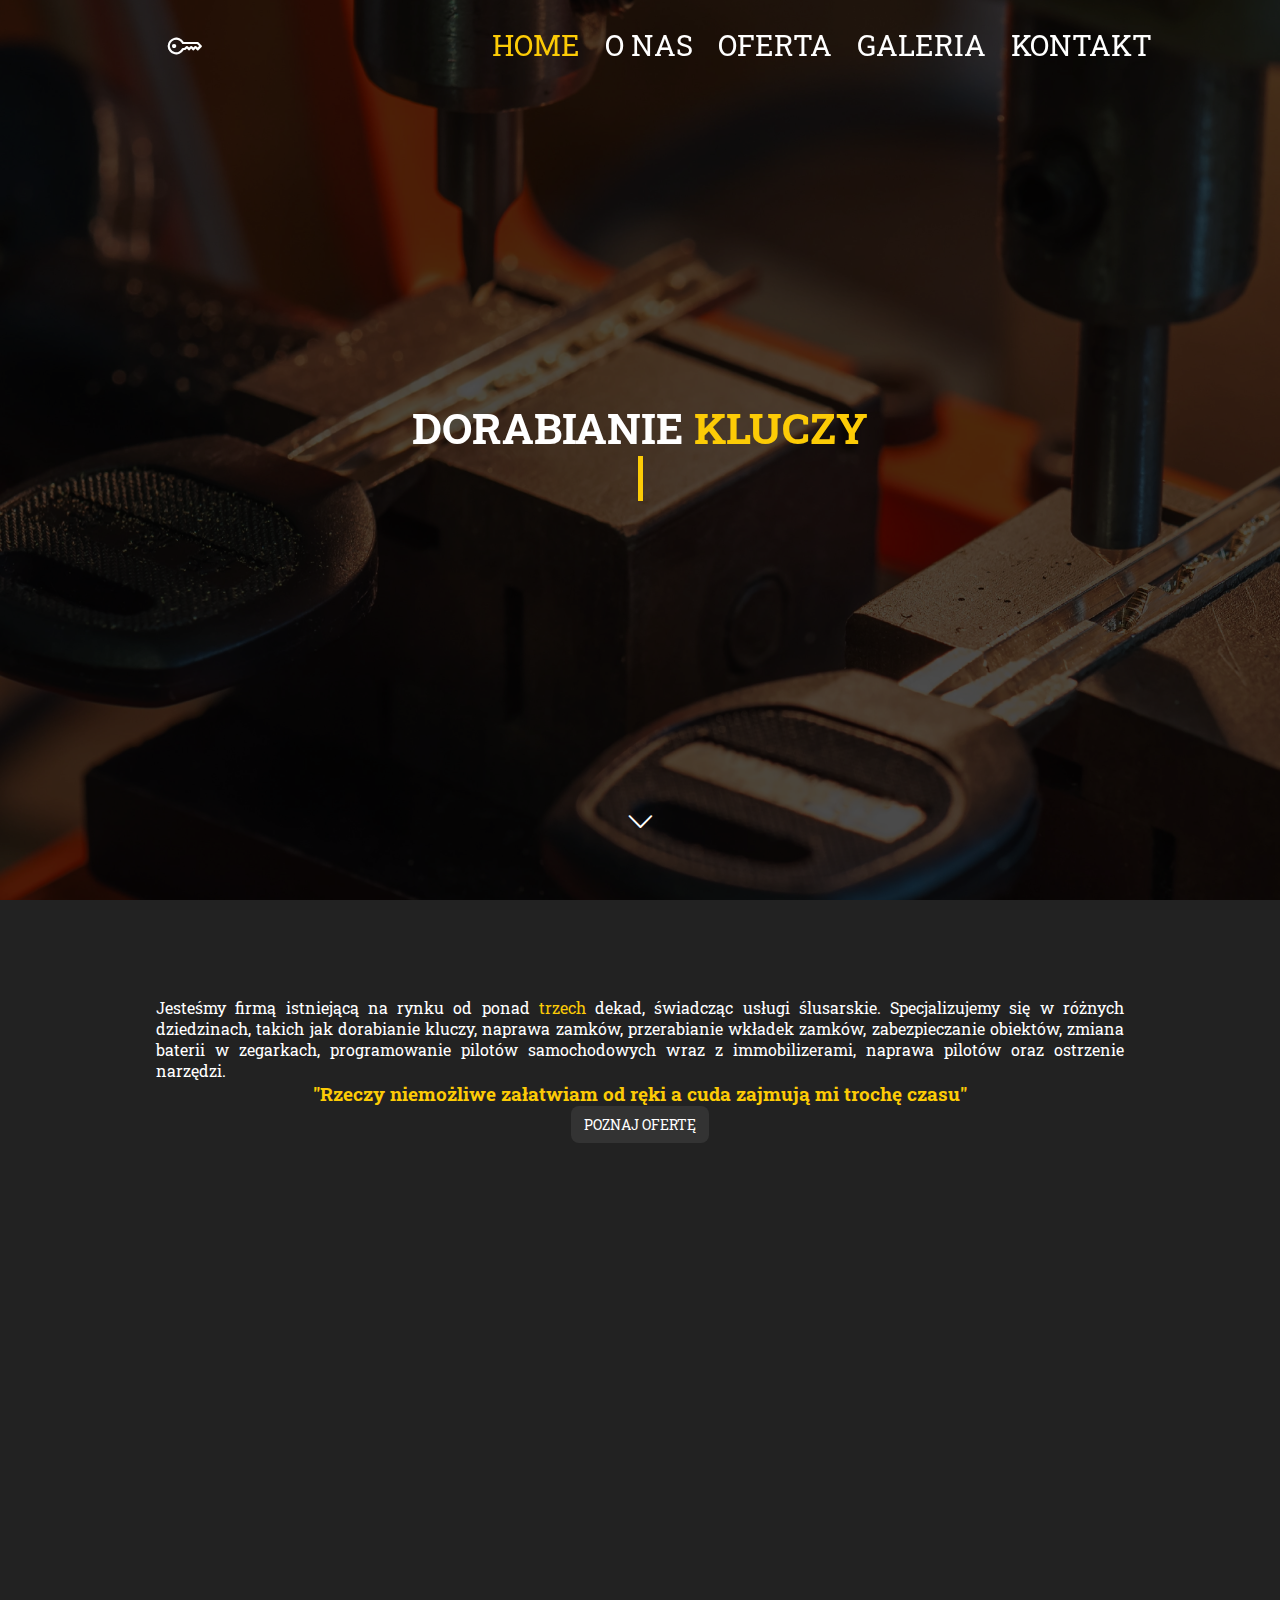
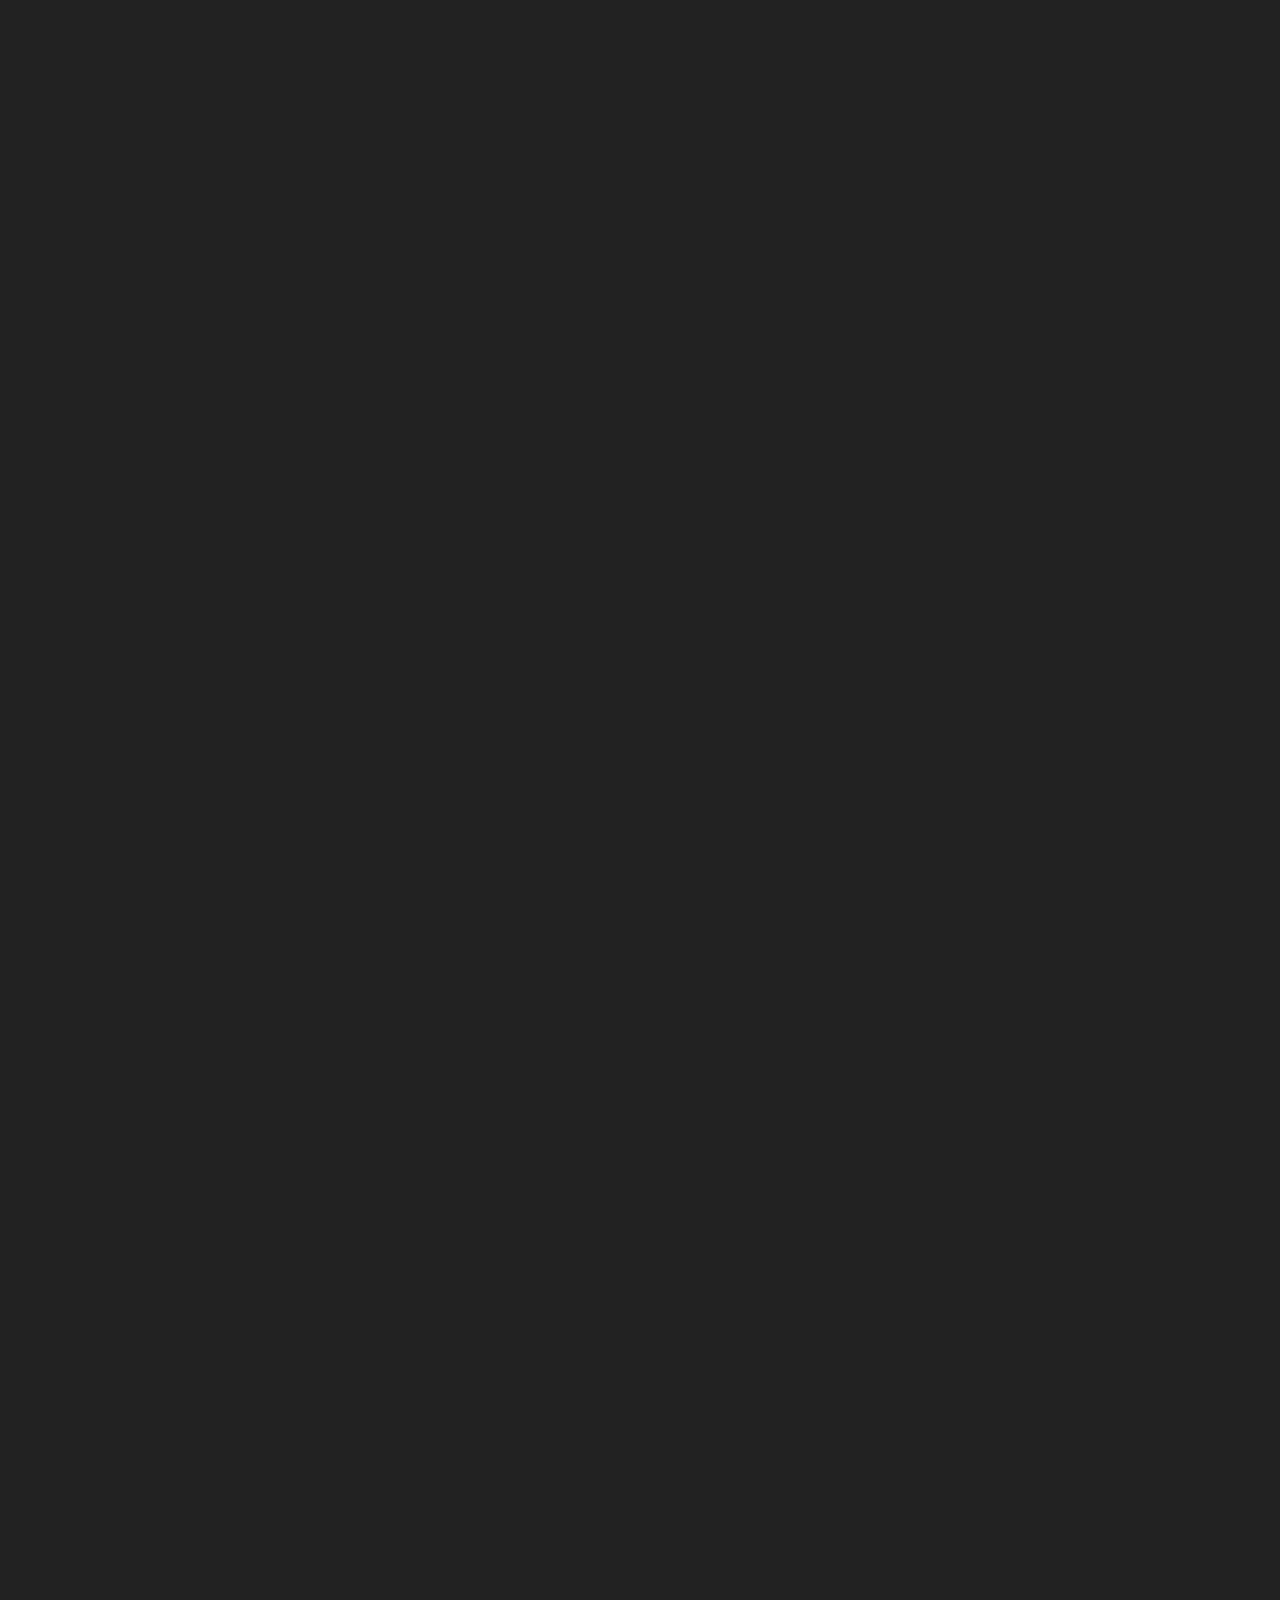
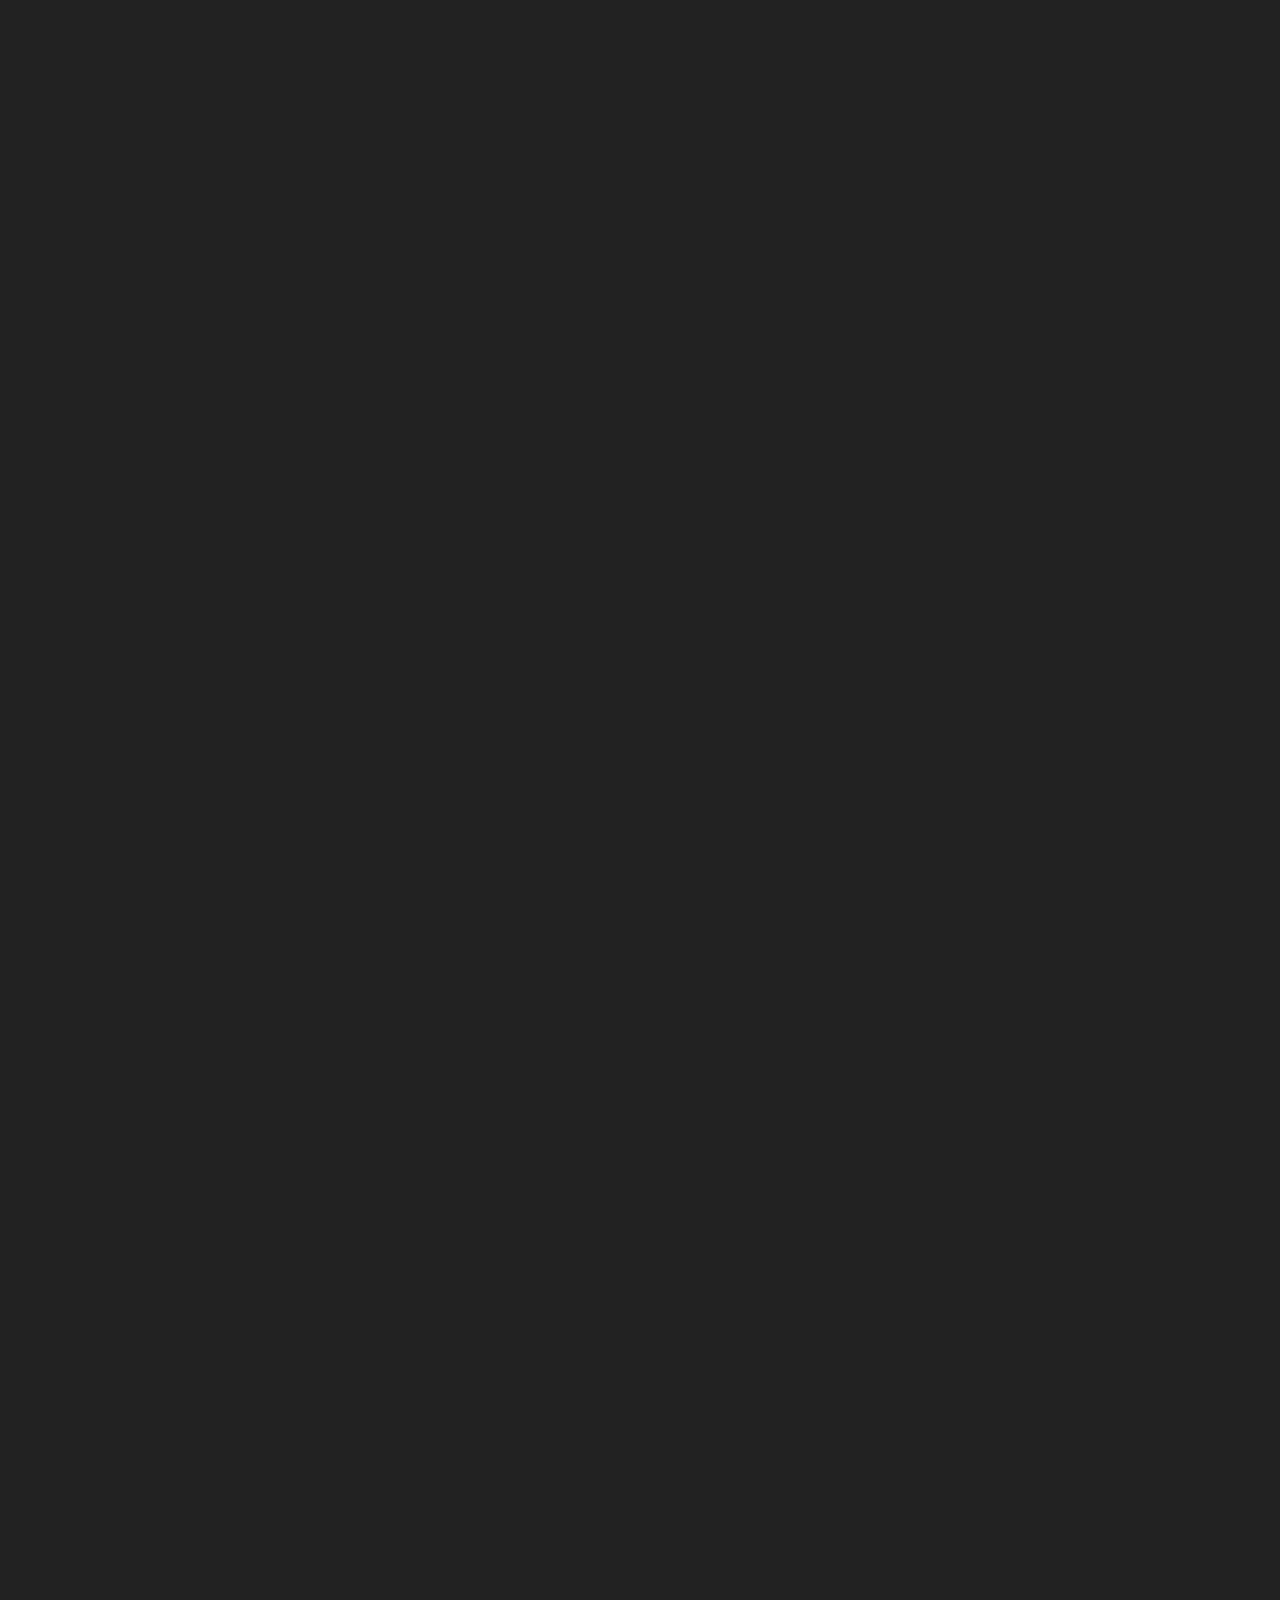
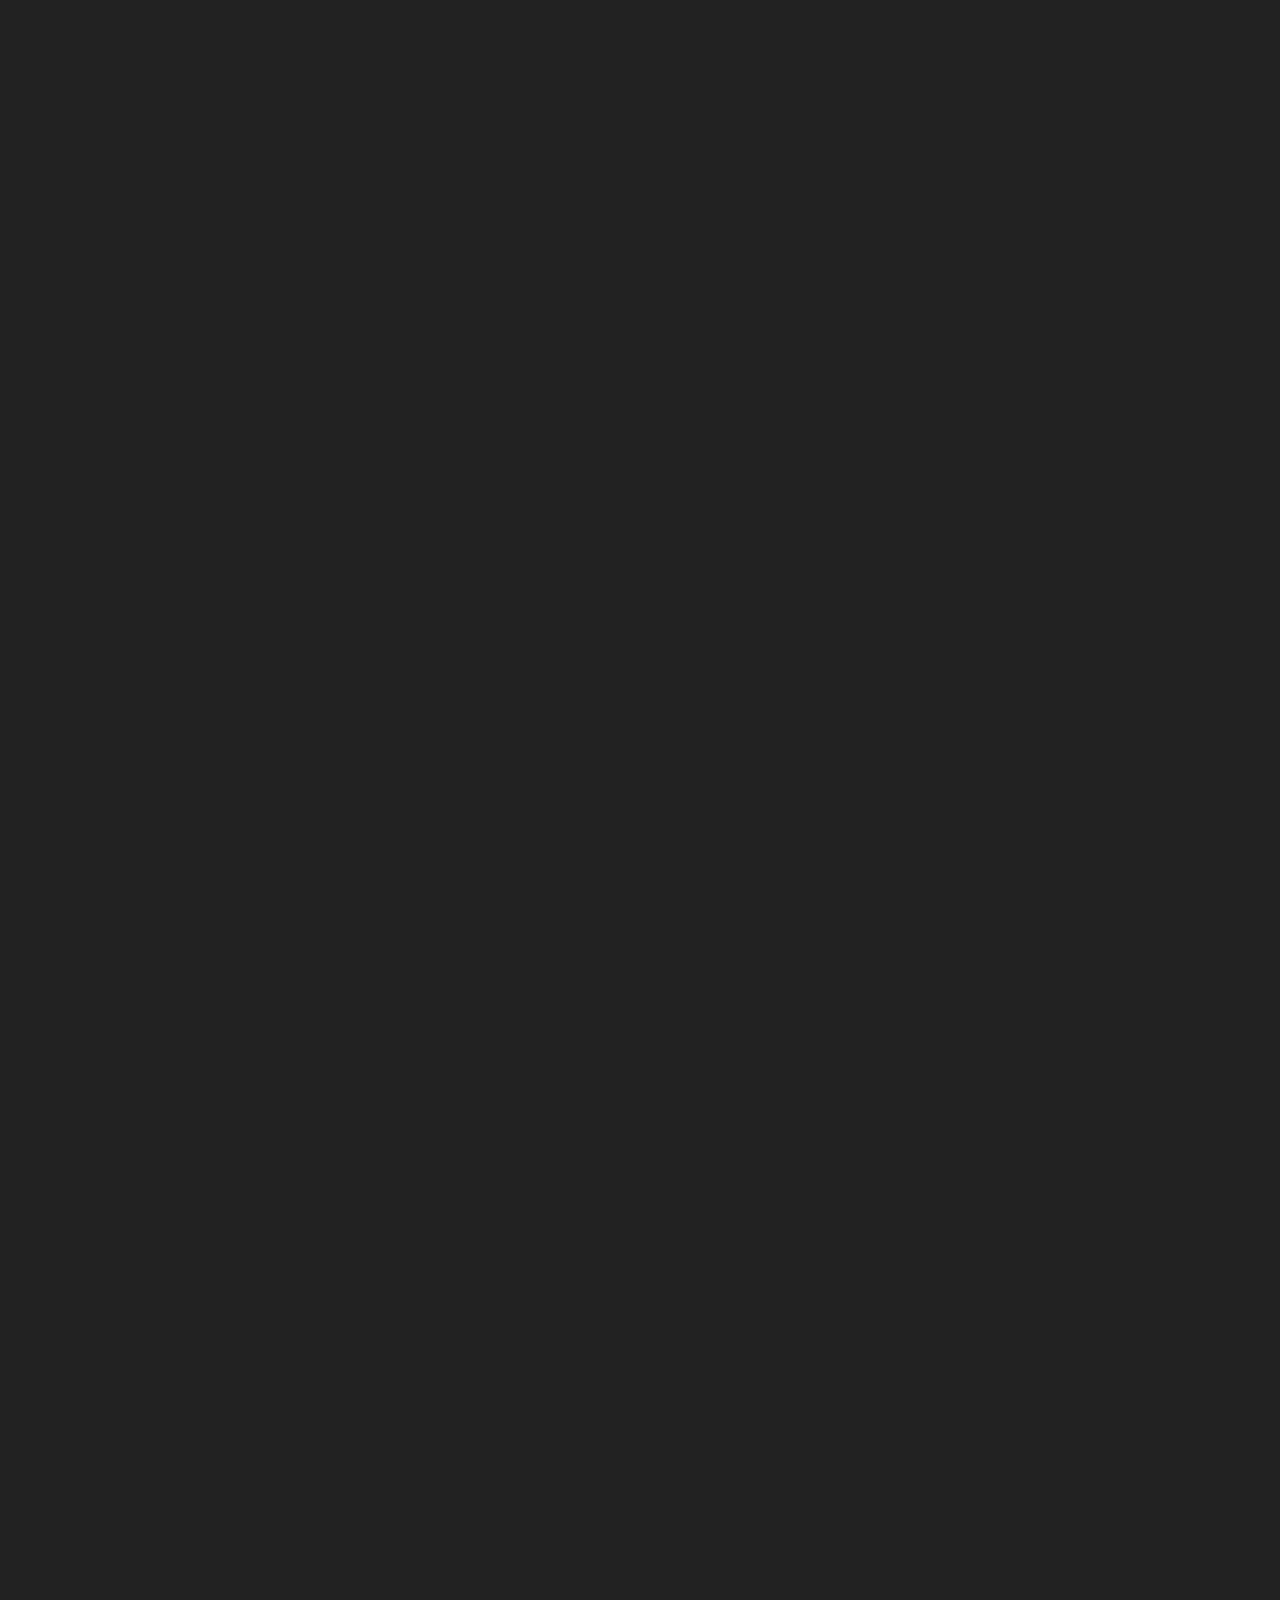
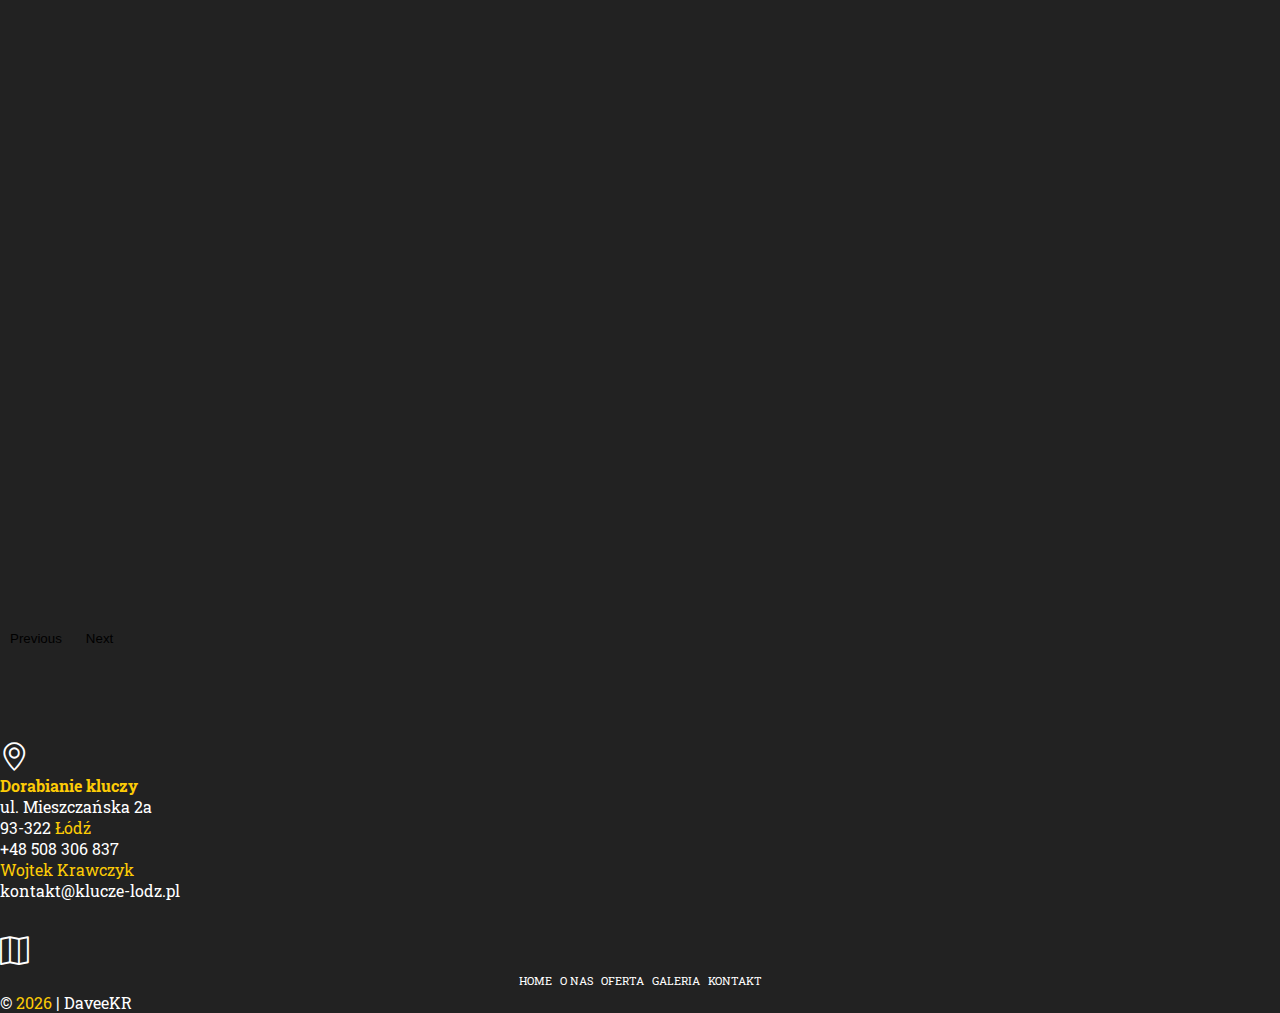
<file: index.html>
<!DOCTYPE html>
<html lang="pl">
	<head>
		<meta charset="utf-8" />
		<meta name="viewport" content="width=device-width, initial-scale=1" />
		<title>Dorabianie kluczy, naprawa zamków i pilotów - Łódź</title>
		<meta
			name="description"
			content="Klucze Łódź - dorabianie kluczy, kodowanie kluczy samochodowych wraz z immobilizerami, naprawa pilotów, przerabianie wkładek zamków, ostrzenie narzędzi Łódź"
		/>
		<meta property="og:url" content="https://klucze-lodz.pl" />
		<meta property="og:type" content="website" />
		<meta property="og:image" content="./media/img/main-sm.webp">
		<meta property="og:title" content="Dorabianie kluczy Łódź" />
		<meta
			property="og:description"
			content="Dorabianie kluczy, kodowanie kluczy samochodowych wraz z immobilizerami, naprawa pilotów, przerabianie wkładek zamków, ostrzenie narzędzi Łódź"
		/>
		<link
			href="https://cdn.jsdelivr.net/npm/bootstrap@5.3.2/dist/css/bootstrap.min.css"
			rel="stylesheet"
			integrity="sha384-T3c6CoIi6uLrA9TneNEoa7RxnatzjcDSCmG1MXxSR1GAsXEV/Dwwykc2MPK8M2HN"
			crossorigin="anonymous"
		/>
		<link
			rel="stylesheet"
			href="https://cdn.jsdelivr.net/npm/bootstrap-icons@1.11.1/font/bootstrap-icons.css"
		/>
		<link rel="preconnect" href="https://fonts.googleapis.com" />
		<link rel="preconnect" href="https://fonts.gstatic.com" crossorigin />
		<link
			href="https://fonts.googleapis.com/css2?family=Nunito&family=Oswald&family=Roboto+Slab:wght@500&display=swap"
			rel="stylesheet"
		/>
		<link
			rel="apple-touch-icon"
			sizes="180x180"
			href="./media/icons/apple-touch-icon.png"
		/>
		<link
			rel="icon"
			type="image/png"
			sizes="32x32"
			href="./media/icons/favicon-32x32.png"
		/>
		<link
			rel="icon"
			type="image/png"
			sizes="16x16"
			href="./media/icons/favicon-16x16.png"
		/>
		<script type="application/ld+json">
			{
			  "@context": "https://schema.org",
			  "@type": "ProfessionalService",
			  "name": "Dorabianie Kluczy - Wojtek Krawczyk",
			  "image": "https://klucze-lodz.pl/media/img/main.webp",
			  "@id": "",
			  "url": "https://klucze-lodz.pl",
			  "telephone": "+48 508 306 837",
			  "address": {
				"@type": "PostalAddress",
				"streetAddress": "Mieszczańska 2a",
				"addressLocality": "Łódź",
				"postalCode": "93-322",
				"addressCountry": "PL"
			  },
			  "geo": {
				"@type": "GeoCoordinates",
				"latitude": 51.717790478793454,
				"longitude": 19.487760851484243
			  },
			  "openingHoursSpecification": {
				"@type": "OpeningHoursSpecification",
				"dayOfWeek": [
				  "Monday",
				  "Tuesday",
				  "Wednesday",
				  "Thursday",
				  "Friday"
				],
				"opens": "10:00",
				"closes": "17:00"
			  } 
			}
			</script>
		<link rel="manifest" href="/site.webmanifest" />
		<link href="https://unpkg.com/aos@2.3.1/dist/aos.css" rel="stylesheet" />
		<link rel="stylesheet" href="./css/style.css" />
	</head>
	<body>
		<nav class="xd" id="navbar">
			<div class="nav">
				<a class="mob-items" href="#home">
					<i class="bi bi-key txt"></i>
				</a>
				<button class="mob-items list">
					<i class="bi bi-list txt"></i>
				</button>
			</div>
			<ul class="nav-list xd">
				<li class="nav-items">
					<a class="txt nav-link" href="#home">
						<span class="gold-txt">home</span></a
					>
				</li>
				<li class="nav-items">
					<a class="txt nav-link" href="#aboutus">o nas</a>
				</li>
				<li class="nav-items">
					<a class="txt nav-link" href="#services">Oferta</a>
				</li>
				<li class="nav-items">
					<a class="txt nav-link" href="#photos">galeria</a>
				</li>
				<li class="nav-items">
					<a class="txt nav-link" href="#contact">kontakt</a>
				</li>
			</ul>
		</nav>
		<header class="hero-img" id="home">
			<div class="hero-text">
				<h1 class="hero-txt" data-aos="fade-right">
					dorabianie <span class="gold-txt">kluczy</span>
				</h1>
				<h2 class="hero-txt">wojtek krawczyk</h2>
			</div>
			<a href="#aboutus">
				<i class="bi bi-chevron-down txt bounce-top"></i>
			</a>
			<div class="hero-shadow"></div>
		</header>
		<main>
			<section id="aboutus" class="aboutus py-4">
				<div class="container about">
					<h2 class="section-title" data-aos="fade-in">o nas</h2>
					<div class="underline" data-aos="fade-in"></div>

					<div class="aboutus-txt">
						<p class="w-txt">
							Jesteśmy firmą istniejącą na rynku od ponad
							<span class="gold-txt">trzech</span> dekad, świadcząc usługi
							ślusarskie. Specjalizujemy się w różnych dziedzinach, takich jak
							dorabianie kluczy, naprawa zamków, przerabianie wkładek zamków,
							zabezpieczanie obiektów, zmiana baterii w zegarkach,
							programowanie pilotów samochodowych wraz z immobilizerami, naprawa pilotów oraz
							ostrzenie narzędzi. <br />
							<h4 class="gold-txt quote"
								>"Rzeczy niemożliwe załatwiam od ręki a cuda zajmują mi trochę
								czasu"</h4
							>
						</p>
						<a href="#services" class="serv txt heartbeat">Poznaj ofertę</a>
					</div>
				</div>
				<div class="hero-shadow"></div>
			</section>
			<section id="services" class="services py-4">
				<div class="container">
					<h2 class="section-title" data-aos="fade-in">Oferta</h2>
					<div class="underline" data-aos="fade-in"></div>

					<div class="row">
						<div
							class="col-sm-6 col-md-4 text-center"
							data-aos="fade-in"
							data-aos-delay="50"
						>
							<p><i class="bi bi-house-lock-fill gold-txt"></i></p>
							<h3 class="services-card-title w-txt mb-1">Klucze domowe</h3>
							<p class="services-card-text w-txt">
								Dorabianie kluczy domowych, zapewniając przy tym ogromną precyzję i
								szybki czas wykonania.
							</p>
						</div>
						<div
							class="col-sm-6 col-md-4 text-center"
							data-aos="fade-in"
							data-aos-delay="100"
						>
							<p><i class="bi bi-car-front-fill gold-txt"></i></p>
							<h3 class="services-card-title w-txt mb-1">Klucze samochodowe</h3>
							<p class="services-card-text w-txt">
								Kodowanie, dorabianie kluczy samochodowych, naprawa pilotów większości
								znanych marek.
							</p>
						</div>
						<div
							class="col-sm-6 col-md-4 text-center"
							data-aos="fade-in"
							data-aos-delay="150"
						>
							<p><i class="bi bi-lock gold-txt"></i></p>
							<h3 class="services-card-title w-txt mb-1">Naprawa zamków</h3>
							<p class="services-card-text w-txt">
								Wymiana, montaż oraz naprawa zamków w drzwiach na
								terenie Łodzi.
							</p>
						</div>
						<div
							class="col-sm-6 col-md-4 text-center"
							data-aos="fade-in"
							data-aos-delay="200"
						>
							<p><i class="bi bi-unlock gold-txt"></i></p>
							<h3 class="services-card-title w-txt mb-1">
								Awaryjne otwieranie
							</h3>
							<p class="services-card-text w-txt">
								Awaryjne otwieranie drzwi samochodów bądź mieszkań na terenie
								Łodzi.
							</p>
						</div>

						<div
							class="col-sm-6 col-md-4 text-center"
							data-aos="fade-in"
							data-aos-delay="250"
						>
							<p><i class="bi bi-scissors gold-txt"></i></p>
							<h3 class="services-card-title w-txt mb-1">Ostrzenie</h3>
							<p class="services-card-text w-txt">
								Ostrzenie noży, noży do owerloka,
								nożyczek, cążek, łańcuchów do pił oraz narzędzi ogrodniczych.
							</p>
						</div>
						<div
							class="col-sm-6 col-md-4 text-center"
							data-aos="fade-in"
							data-aos-delay="300"
						>
							<p><i class="bi bi-battery gold-txt"></i></p>
							<h3 class="services-card-title w-txt mb-1">Wymiana baterii</h3>
							<p class="services-card-text w-txt">
								Zamiana baterii np. do zegarków lub pilotów.
							</p>
						</div>
						<div
							class="col-sm-6 col-md-4 text-center"
							data-aos="fade-in"
							data-aos-delay="350"
						>
							<p><i class="bi bi-shop gold-txt"></i></p>
							<h3 class="services-card-title w-txt mb-1">Sprzedaż wkładek</h3>
							<p class="services-card-text w-txt">
								Sprzedaż wkładek zamków do drzwi zewnętrznych jak i
								wewnętrznych
							</p>
						</div>
						<div
							class="col-sm-6 col-md-4 text-center"
							data-aos="fade-in"
							data-aos-delay="400"
						>
							<p><i class="bi bi-key gold-txt"></i></p>
							<h3 class="services-card-title w-txt mb-1">System Master Key</h3>
							<p class="services-card-text w-txt">
								System Master key czyli jeden klucz może otworzyć jedną lub
								kilka wkładek
							</p>
						</div>
						<div
							class="col-sm-12 col-md-4 text-center"
							data-aos="fade-in"
							data-aos-delay="450"
						>
							<p><i class="bi bi-key gold-txt"></i></p>
							<h3 class="services-card-title w-txt mb-1">
								Autoryzowany dystrybutor
							</h3>
							<p class="services-card-text w-txt">
								Jesteśmy autoryzowanym partnerem firmy
								<span class="gold-txt">EVVA</span> oraz
								<span class="gold-txt">WILKA</span>
							</p>
						</div>
					</div>
				</div>
			</section>

			<section id="photos" class="photos py-4">
				<div class="container">
					<h2 class="section-title" data-aos="fade-in" data-aos-delay="150">
						galeria
					</h2>
					<div class="underline" data-aos="fade-in"></div>
				</div>
				<div
					id="carouselExampleIndicators"
					class="carousel slide container"
					data-bs-interval="5000"
					data-bs-slide="true"
					data-bs-ride="carousel"
				>
					<div class="carousel-indicators">
						<button
							type="button"
							data-bs-target="#carouselExampleIndicators"
							data-bs-slide-to="0"
							class="active"
							aria-current="true"
							aria-label="Slide 1"
						></button>
						<button
							type="button"
							data-bs-target="#carouselExampleIndicators"
							data-bs-slide-to="1"
							aria-label="Slide 2"
						></button>
						<button
							type="button"
							data-bs-target="#carouselExampleIndicators"
							data-bs-slide-to="2"
							aria-label="Slide 3"
						></button>
						<button
							type="button"
							data-bs-target="#carouselExampleIndicators"
							data-bs-slide-to="3"
							aria-label="Slide 4"
						></button>
						<button
							type="button"
							data-bs-target="#carouselExampleIndicators"
							data-bs-slide-to="4"
							aria-label="Slide 5"
						></button>
						<button
							type="button"
							data-bs-target="#carouselExampleIndicators"
							data-bs-slide-to="5"
							aria-label="Slide 6"
						></button>
						<button
							type="button"
							data-bs-target="#carouselExampleIndicators"
							data-bs-slide-to="6"
							aria-label="Slide 7"
						></button>
						<button
							type="button"
							data-bs-target="#carouselExampleIndicators"
							data-bs-slide-to="7"
							aria-label="Slide 8"
						></button>
					</div>
					<div class="carousel-inner" data-aos="fade-in" data-aos-delay="350">
						<div class="carousel-item active">
							<img src="./media/img/klucze1.webp" alt="Dorabianie klucza" />
						</div>
						<div class="carousel-item">
							<img
								src="./media/img/klucze2.webp"
								alt="Dorabianie klucza klasycznego"
							/>
						</div>
						<div class="carousel-item">
							<img src="./media/img/klucze3.webp" alt="Dorabianie klucza" />
						</div>
						<div class="carousel-item">
							<img
								src="./media/img/frez.webp"
								alt="Maszyna do frezowania kluczy po ich dorobieniu"
							/>
						</div>
						<div class="carousel-item">
							<img src="./media/img/noz.webp" alt="Ostrzenie noża kuchennego" />
						</div>
						<div class="carousel-item">
							<img
								src="./media/img/sito.webp"
								alt="Ostrzenie sitka do mielenia, iskry"
							/>
						</div>
						<div class="carousel-item">
							<img
								src="./media/img/cazki.webp"
								alt="Maszyna do ostrzenia cążek"
							/>
						</div>
						<div class="carousel-item">
							<img
								src="./media/img/wiertlo.webp"
								alt="Maszyna do wiercenia w metalowych elementach"
							/>
						</div>
					</div>
					<button
						class="carousel-control-prev"
						type="button"
						data-bs-target="#carouselExampleIndicators"
						data-bs-slide="prev"
					>
						<span class="carousel-control-prev-icon" aria-hidden="true"></span>
						<span class="visually-hidden">Previous</span>
					</button>
					<button
						class="carousel-control-next"
						type="button"
						data-bs-target="#carouselExampleIndicators"
						data-bs-slide="next"
					>
						<span class="carousel-control-next-icon" aria-hidden="true"></span>
						<span class="visually-hidden">Next</span>
					</button>
				</div>
				<div class="hero-shadow"></div>
			</section>
			<section id="contact" class="contact py-4">
				<div class="container" data-aos="fade-in" data-aos-delay="150">
					<h2 class="section-title">kontakt</h2>
					<div class="underline"></div>
				</div>
				<div class="text-center w-txt contact-txt">
					<a
						target="_blank"
						rel="noopener"
						href="https://www.google.com/maps/place/Dorabianie+Kluczy+Krawczyk+Wojciech/@51.7176376,19.4882812,18z/data=!4m6!3m5!1s0x471a3480371ec6c5:0x6f452f35f2322b5a!8m2!3d51.7177571!4d19.4877374!16s%2Fg%2F1v9tynb6?entry=ttu"
					>
						<i class="bi bi-geo-alt txt"></i>
					</a>
					<h4 class="gold-txt">
						Dorabianie kluczy
					</h4>
					<p>
						ul. Mieszczańska 2a <br />
						93-322 <span class="gold-txt">Łódź</span> <br />

						+48 508 306 837 <br />
						<span class="gold-txt">Wojtek Krawczyk</span> <br />
						kontakt@klucze-lodz.pl
					</p>
				</div>
				<div class="hero-shadow"></div>
			</section>
		</main>

		<footer class="text-center py-4">
			<a
				target="_blank"
				rel="noopener"
				href="https://www.google.com/maps/place/Dorabianie+Kluczy+Krawczyk+Wojciech/@51.7176376,19.4882812,18z/data=!4m6!3m5!1s0x471a3480371ec6c5:0x6f452f35f2322b5a!8m2!3d51.7177571!4d19.4877374!16s%2Fg%2F1v9tynb6?entry=ttu"
				><i class="bi bi-map txt"></i>
			</a>
			<div class="footer-nav">
				<a href="#home" class="footer-nav-items txt">Home</a>
				<a href="#aboutus" class="footer-nav-items txt">o nas</a>
				<a href="#services" class="footer-nav-items txt">oferta</a>
				<a href="#photos" class="footer-nav-items txt">galeria</a>
				<a href="#contact" class="footer-nav-items txt">kontakt</a>
			</div>
			<p class="w-txt">
				&copy; <span id="year" class="gold-txt"></span> | DaveeKR
			</p>
		</footer>
		
		<script
			src="https://cdn.jsdelivr.net/npm/bootstrap@5.3.2/dist/js/bootstrap.bundle.min.js"
			integrity="sha384-C6RzsynM9kWDrMNeT87bh95OGNyZPhcTNXj1NW7RuBCsyN/o0jlpcV8Qyq46cDfL"
			crossorigin="anonymous"
		></script>
		<script src="https://unpkg.com/aos@2.3.1/dist/aos.js"></script>
		<script
			async
			src="https://www.googletagmanager.com/gtag/js?id=G-NW27SC9LPD"
		></script>
		<script src="./js/gtag.js"></script>
		<script src="./js/aos.js"></script>
		<script src="./js/scripts.js"></script>
	</body>
</html>
</file>
<file: css/style.css>
.heartbeat {
  animation: heartbeat 3s ease-in-out 2s infinite both;
}

/* ----------------------------------------------
 * Generated by Animista on 2023-11-27 20:23:44
 * Licensed under FreeBSD License.
 * See http://animista.net/license for more info. 
 * w: http://animista.net, t: @cssanimista
 * ---------------------------------------------- */
/**
 * ----------------------------------------
 * animation heartbeat
 * ----------------------------------------
 */
@keyframes heartbeat {
  from {
    transform: scale(1);
    transform-origin: center center;
    animation-timing-function: ease-out;
  }
  10% {
    transform: scale(0.91);
    animation-timing-function: ease-in;
  }
  17% {
    transform: scale(0.98);
    animation-timing-function: ease-out;
  }
  33% {
    transform: scale(0.87);
    animation-timing-function: ease-in;
  }
  45% {
    transform: scale(1);
    animation-timing-function: ease-out;
  }
}
.bounce-top {
  animation: bounce-top 2.2s infinite both;
}

/* ----------------------------------------------
 * Generated by Animista on 2023-11-27 20:19:57
 * Licensed under FreeBSD License.
 * See http://animista.net/license for more info. 
 * w: http://animista.net, t: @cssanimista
 * ---------------------------------------------- */
/**
 * ----------------------------------------
 * animation bounce-top
 * ----------------------------------------
 */
@keyframes bounce-top {
  0% {
    transform: translate(-50%, -45px);
    animation-timing-function: ease-in;
    opacity: 1;
  }
  24% {
    opacity: 1;
  }
  40% {
    transform: translate(-50%, -24px);
    animation-timing-function: ease-in;
  }
  65% {
    transform: translate(-50%, -12px);
    animation-timing-function: ease-in;
  }
  25%, 55%, 75%, 87% {
    transform: translate(-50%, 0px);
    animation-timing-function: ease-out;
  }
  100% {
    transform: translate(-50%, 0px);
    animation-timing-function: ease-out;
    opacity: 1;
  }
}
* {
  box-sizing: border-box;
  padding: 0;
  margin: 0;
}

html {
  scroll-padding-top: 10vh;
}

body {
  background-color: #222222;
  font-family: "Nunito", sans-serif;
  font-family: "Oswald", sans-serif;
  font-family: "Roboto Slab", serif;
}

.txt {
  color: #ffffff;
  text-decoration: none;
  font-size: 1.8rem;
  text-transform: uppercase;
  transition: color 0.25s, text-shadow 0.25s;
}

.txt:hover {
  color: #fccb06;
  text-shadow: 0 0 3px #fccb06;
}

.gold-txt {
  color: #fccb06;
}

.w-txt {
  color: #ffffff;
}

.bi-chevron-down {
  position: absolute;
  bottom: 60px;
  transform: translateX(-50%);
  left: 50%;
  z-index: 80;
}

.shadow-bg {
  background-color: #222222;
}

.section-title {
  text-align: center;
  color: #ffffff;
  text-decoration: none;
  font-size: 1.8rem;
  text-transform: uppercase;
}

.underline {
  margin: 0 auto 40px;
  width: 50px;
  height: 3px;
  background-color: #fccb06;
}

.hero-shadow {
  position: absolute;
  top: 0;
  left: 0;
  width: 100%;
  height: 100%;
  background-color: rgba(0, 0, 0, 0.7);
  z-index: -5;
}

button {
  border: 0;
  padding: 10px;
  background-color: transparent;
  height: auto;
  width: auto;
}

nav {
  position: absolute;
  z-index: 100;
}
nav .nav {
  position: fixed;
  width: 100%;
  display: flex;
  justify-content: space-around;
  align-items: center;
  height: 10vh;
  z-index: 101;
  transition: 0.4s;
}
nav .nav .mob-items {
  padding: 0 40px;
}
nav .nav .bi {
  font-size: 2.137rem;
}
nav .nav-list {
  position: fixed;
  top: 10vh;
  left: -100%;
  display: block;
  text-align: left;
  list-style: none;
  padding: 15px;
  transition: 0.4s;
  z-index: 100;
}
nav .nav-list.active {
  left: 4vw;
}

header {
  position: relative;
  height: 100vh;
  background-image: url(../media/img/main-sm.webp);
  background-size: cover;
  background-position: left;
  background-attachment: fixed;
  transition: 0.3s;
  z-index: 0;
}
header .hero-text {
  height: 100%;
  display: flex;
  flex-direction: column;
  align-items: center;
  justify-content: center;
  text-transform: uppercase;
  color: #ffffff;
  text-decoration: none;
}
header .hero-text h1 {
  font-size: 1.8rem;
  margin: 0;
}
header .hero-text h2 {
  overflow: hidden;
  border-right: 0.15em solid #fccb06;
  white-space: nowrap;
  animation: typing 4s forwards;
  font-size: 1.4rem;
  width: 0;
}
@keyframes typing {
  from {
    width: 0;
  }
  to {
    width: 245px;
  }
}

header.active {
  filter: blur(0.5rem);
}

main {
  transition: 0.3s;
}
main .aboutus {
  width: 100;
}
main .aboutus .aboutus-txt {
  display: flex;
  flex-direction: column;
  align-items: center;
  text-align: justify;
  padding: 1rem;
  width: 100%;
  max-width: 1000px;
  margin: 0 auto;
}
main .aboutus .aboutus-txt h4 {
  font-size: 1.2rem;
}
main .aboutus .aboutus-txt .serv {
  background-color: #333;
  padding: 9px 13px;
  border-radius: 8px;
  text-decoration: none;
  font-size: 0.9rem;
}
main .aboutus .aboutus-txt .serv:hover {
  background-color: #334;
}
main .services p {
  padding: 0 20px;
}
main .services p .bi {
  font-size: 2.137rem;
  margin: 30px;
}
main .services .services-card-title {
  text-shadow: 0 0 60px #fccb06;
  font-size: 1.4rem;
  text-transform: uppercase;
}
main .services .services-card-text {
  font-size: 1.1rem;
}
main .photos .carousel {
  max-width: 50rem;
  padding: 0;
}
main .photos .carousel .carousel-inner {
  position: relative;
  margin: 0 auto;
}
main .photos .carousel .carousel-inner .carousel-item {
  aspect-ratio: 4/3;
  overflow-x: hidden;
  overflow-y: hidden;
  -o-object-fit: cover;
     object-fit: cover;
  -o-object-position: center;
     object-position: center;
  box-shadow: 0 1.5rem 3rem -0.75rem hsla(0, 0%, 0%, 0.25);
}
main .photos .carousel .carousel-inner .carousel-item img {
  width: 100%;
}
main .contact .contact-txt {
  padding: 0 0 30px;
}
main .contact .contact-txt p,
main .contact .contact-txt h4 {
  margin-bottom: 0;
}

main.active {
  filter: blur(0.5rem);
}

footer {
  position: relative;
  background-image: url(../media/img/footer-sm.webp);
  background-size: cover;
  background-position: left;
  background-attachment: fixed;
  transition: 0.3s;
  z-index: 0;
}
footer .footer-nav {
  display: flex;
  justify-content: center;
  align-items: center;
}
footer .footer-nav .footer-nav-items {
  font-size: 0.7rem;
  padding: 4px;
}
footer p {
  margin-bottom: 0;
}

@media (min-width: 1000px) {
  nav .nav {
    width: 100vw;
    justify-content: left;
    padding: 0 0 0 10%;
  }
  nav .nav .list {
    display: none;
  }
  nav .nav-list {
    width: 100%;
    height: 10vh;
    display: flex;
    justify-content: end;
    align-items: center;
    left: 0;
    top: 0;
    gap: 25px;
    margin: 0;
    padding: 0 10% 0 0;
    z-index: 120;
  }
  header {
    background-image: url(../media/img/main.webp);
  }
  header .hero-text h1 {
    font-size: 2.7rem;
  }
  header .hero-text h2 {
    font-size: 2.137rem;
  }
  @keyframes typing {
    from {
      width: 0;
    }
    to {
      width: 370px;
    }
  }
  footer {
    background-image: url(../media/img/footer.webp);
  }
}/*# sourceMappingURL=style.css.map */
</file>
